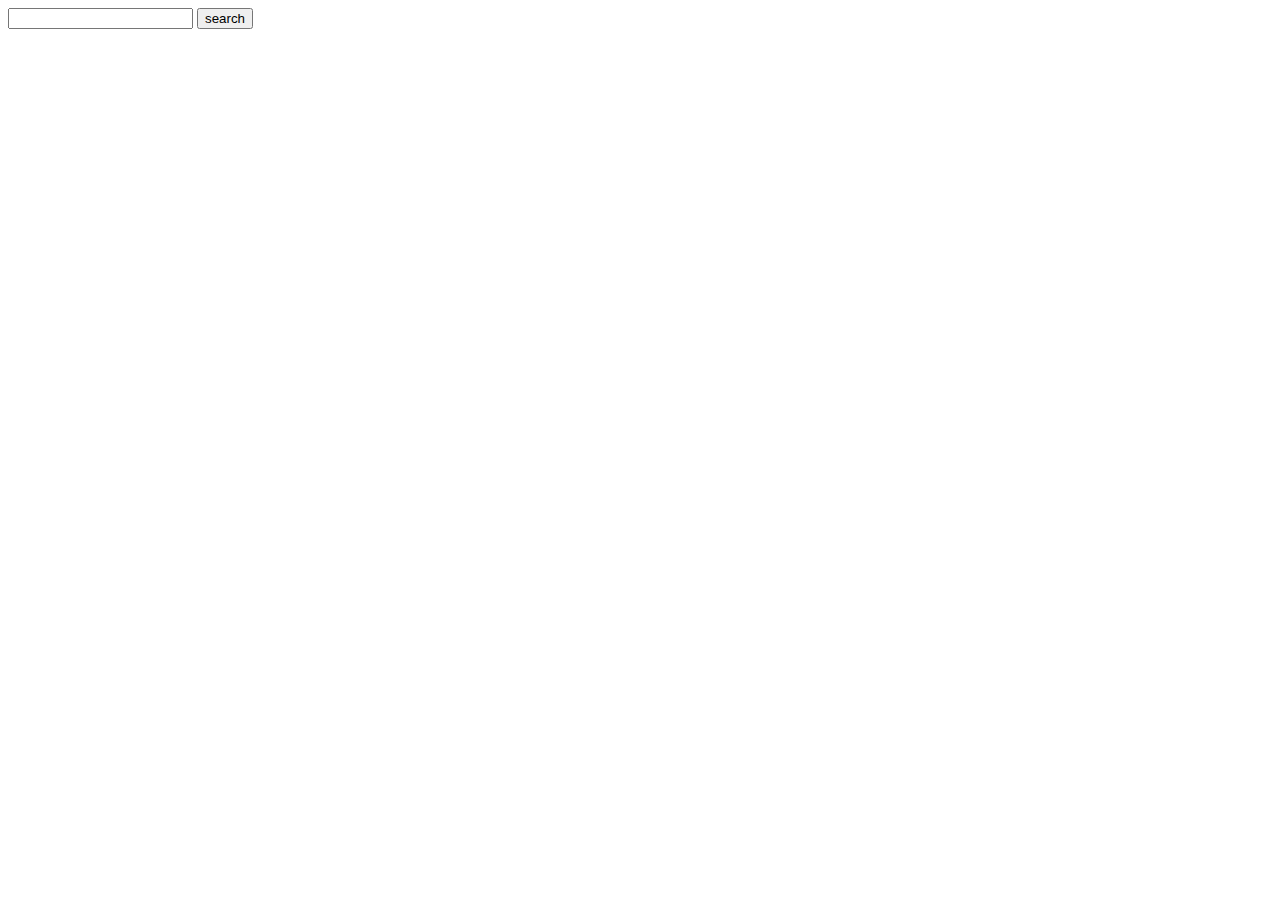
<file: tasks/google.html>
<!DOCTYPE html>
<html lang="en">
<head>
    <meta charset="UTF-8">
    <meta http-equiv="X-UA-Compatible" content="IE=edge">
    <meta name="viewport" content="width=device-width, initial-scale=1.0">
    <title>google</title>
</head>
<body>
    <form action="http://google.com/search">
        <input type="text" name="q">
        <input type="submit" value="search">

    </form>
</body>
</html>
</file>
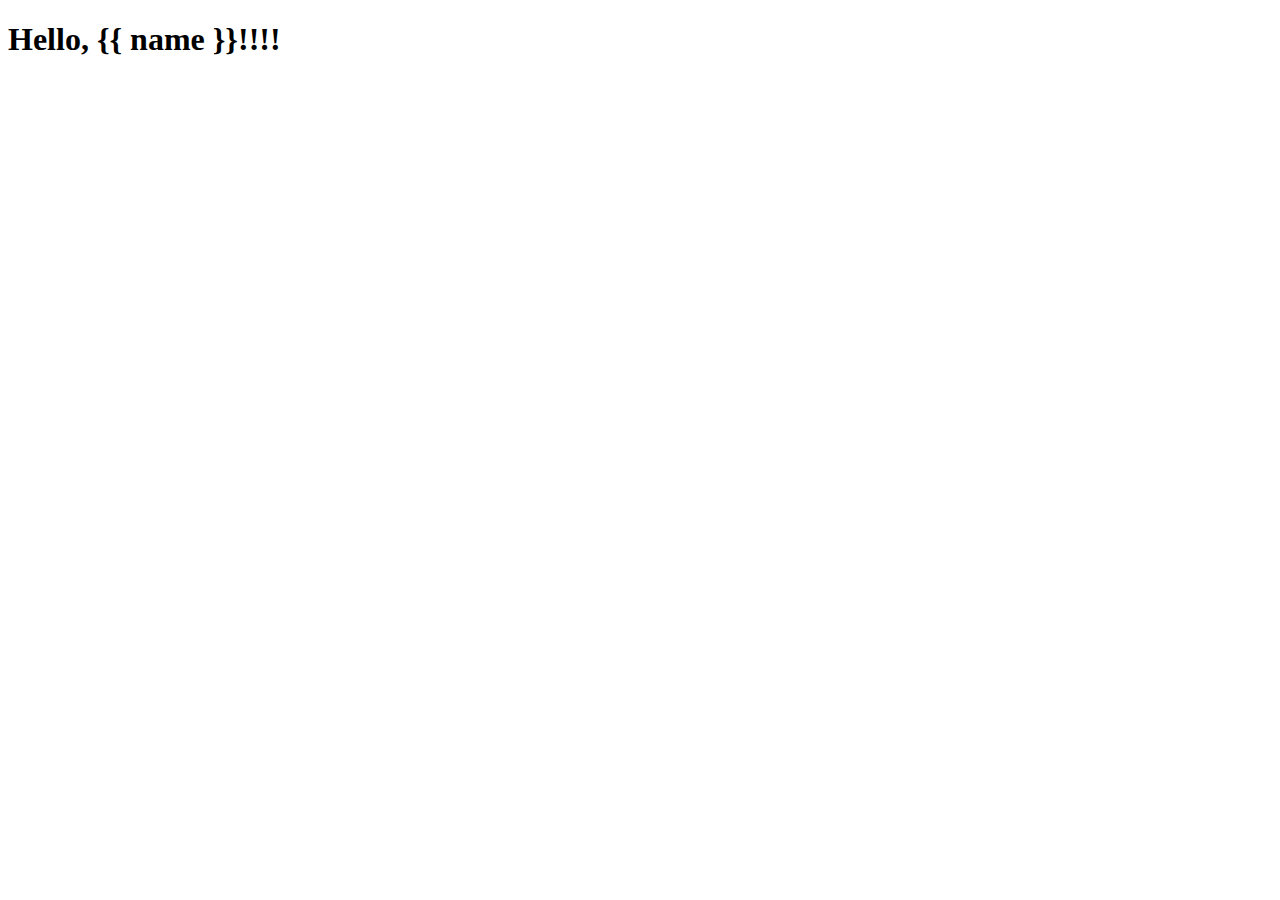
<file: hello/templates/hello/greetname.html>
<!DOCTYPE html>
<html lang="en">
<head>
    <meta charset="UTF-8">
    <meta http-equiv="X-UA-Compatible" content="IE=edge">
    <meta name="viewport" content="width=device-width, initial-scale=1.0">
    <title>hello</title>
</head>
<body>
    <h1>Hello, {{ name }}!!!!</h1>
</body>
</html>
</file>
